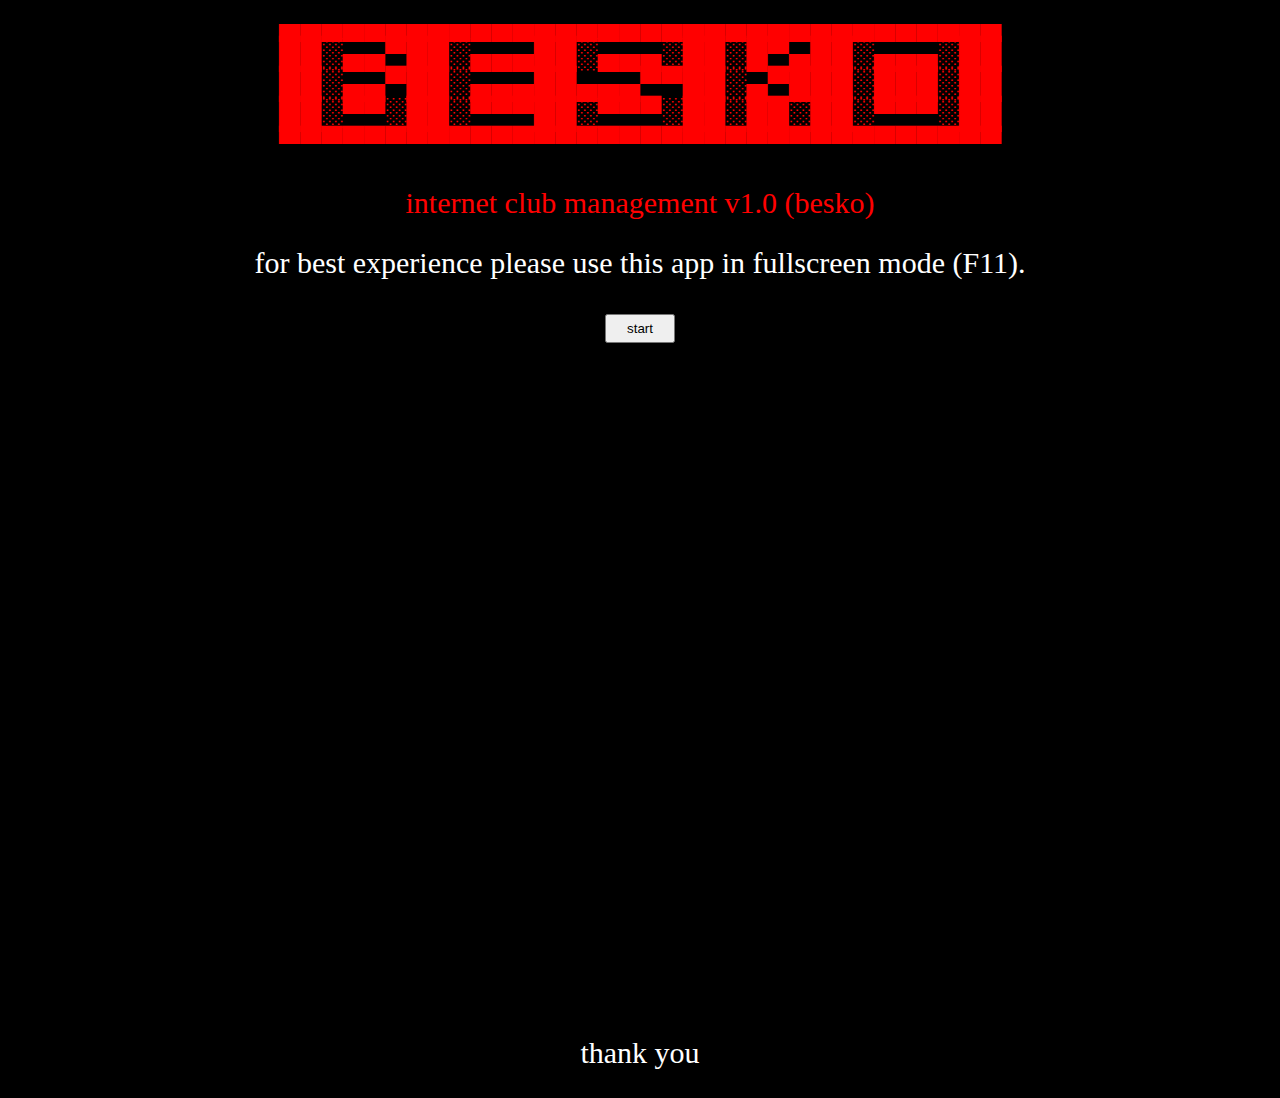
<file: index.html>
<!DOCTYPE html>
<html lang="en">
<head>
        <title>InternetClubManagement v1</title>
        <meta charset="utf-8" />
        <meta name="viewport" content="width=device-width">
<style>
body, p {
background-color: black;
font-family: "Lucida Console";
line-height: 30px;
font-size: 30px;
</style>
</head>
<body>

<center>
<div id="myDiv">
<span  style='font-family: "Lucida Console";line-height: 30px;font-size: 30px;display: inline-block;'>▄▄▄▄▄▄▄▄▄▄▄▄▄▄▄▄▄▄▄▄▄▄▄▄▄▄▄▄▄▄▄▄▄▄<br>██░▄▄▀██░▄▄▄██░▄▄▄░██░█▀▄██░▄▄▄░██<br>██░▄▄▀██░▄▄▄██▄▄▄▀▀██░▄▀███░███░██<br>██░▀▀░██░▀▀▀██░▀▀▀░██░██░██░▀▀▀░██<br>▀▀▀▀▀▀▀▀▀▀▀▀▀▀▀▀▀▀▀▀▀▀▀▀▀▀▀▀▀▀▀▀▀▀ <br></span><p>internet club management v1.0 (besko)</p>
<p style="color: white; font-size 7px">for best experience please use this app in fullscreen mode (F11).</p>
<a href="internetclubmanagement.html"><button style="padding-left: 20px; padding-right: 20px; padding-top: 5px; padding-bottom: 5px; ">start</button></a>
</div>
<div style="height: 665px">
</div>
<p style="color: white;">thank you</p>

</center>


<script>
 	element = document.getElementById("myDiv");
   function sleep(milliseconds) {  
      return new Promise(resolve => setTimeout(resolve, milliseconds));  
   }  
   fun();
   
   
   async function fun() {  
          		            
    		        
    		            element.style.color = "red";         
         await sleep(1000);  
           		   
    		            element.style.color = "white";
    		await sleep(1000);              
    		           
    		            element.style.color = "red";         
         await sleep(1000);  
           		    
    		            element.style.color = "white";
    		await sleep(1000);
    		fun();      		           
         
      }  

</script>
</body>
</html>
</file>
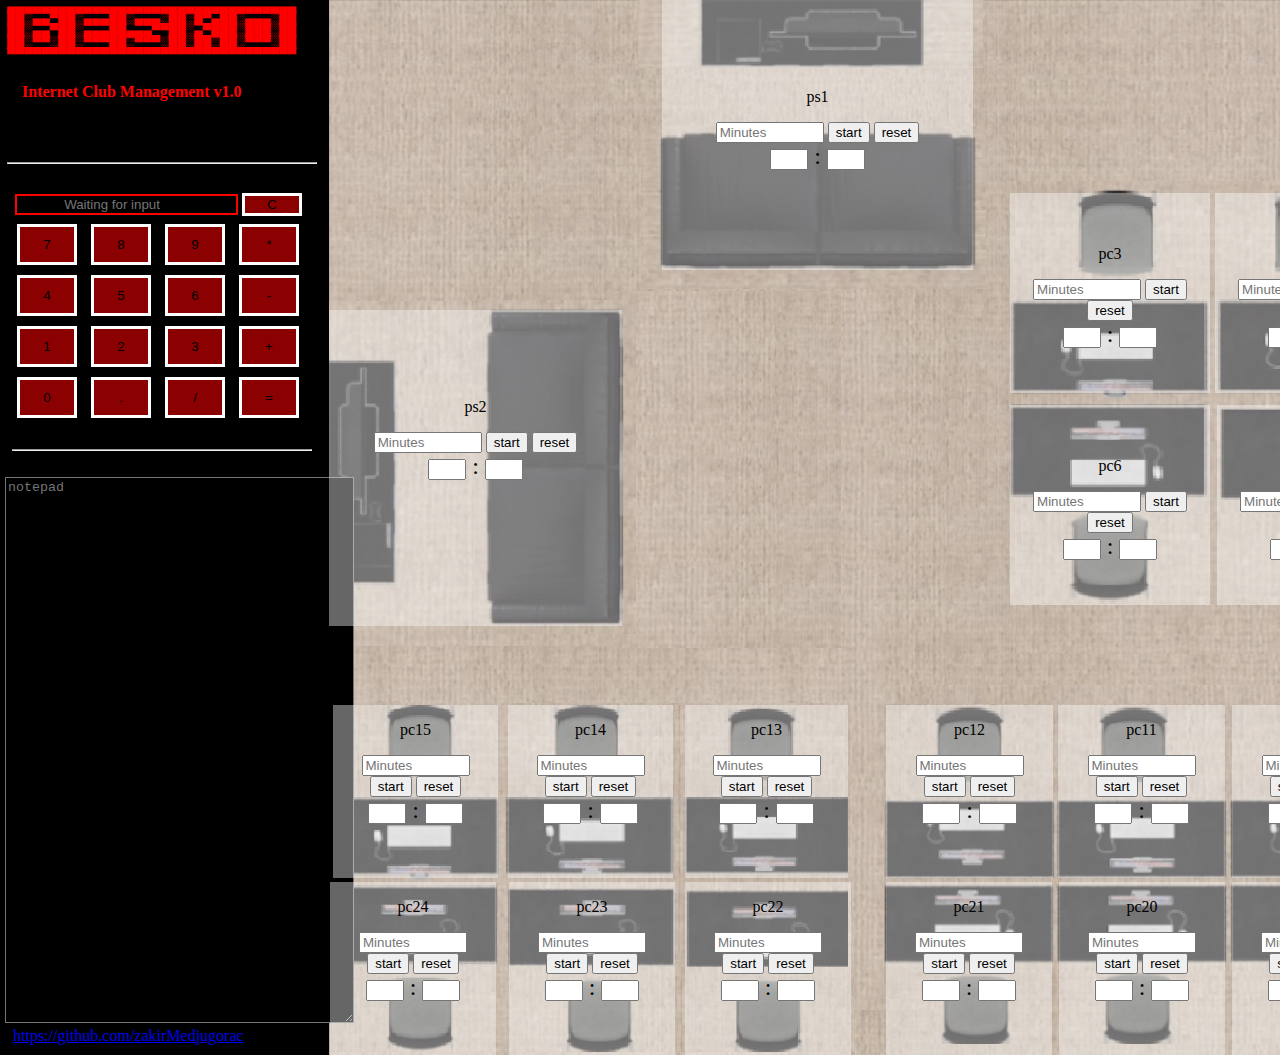
<file: internetclubmanagement.html>
<!DOCTYPE html>
<html lang="en">

<!--


	    element.style.backgroundColor = "rgba(255,0,0,0.3)";
	   
       			   
       			    
       			    const text1 = document.createTextNode("60 dinara");
       			    var sumanovca1 = document.getElementById("suma");
       			    sumanovca1.appendChild(text1);




<script type="text/javascript">
 function enter(elem){
     elem.style.backgroundColor = '#FF0000';
 }

 function leave(elem){
     elem.style.backgroundColor = '#FFFFFF';
 }
</script>
 <div onmouseover="enter(this)" onmouseout="leave(this)">
       Some Text
 </div> -->
<head>
        <title>InternetClubManagement</title>
        <meta charset="utf-8" />
        <meta name="viewport" content="width=device-width">
        <link rel="stylesheet" type="text/css" href="style.css">
</head>
<body>



<div id="myDiv1" style="margin-left: 7px; padding: 0px;">
<span style='font-family: "Lucida Console"; line-height: 12px; font-size: 12px; display: inline-block;'>▄▄▄▄▄▄▄▄▄▄▄▄▄▄▄▄▄▄▄▄▄▄▄▄▄▄▄▄▄▄▄▄▄▄<br>██░▄▄▀██░▄▄▄██░▄▄▄░██░█▀▄██░▄▄▄░██<br>██░▄▄▀██░▄▄▄██▄▄▄▀▀██░▄▀███░███░██<br>██░▀▀░██░▀▀▀██░▀▀▀░██░██░██░▀▀▀░██<br>▀▀▀▀▀▀▀▀▀▀▀▀▀▀▀▀▀▀▀▀▀▀▀▀▀▀▀▀▀▀▀▀▀▀</span>

<div class="icm">
<h4>Internet Club Management v1.0</h4>
</div>



<input id="sahat" style=" margin-left: 78px; background: rgba(255, 255, 255, 0.0); color: white; width: 150px; border: none; font-size: 25px;"></input>
<script>
   function sleep(milliseconds) {  
      return new Promise(resolve => setTimeout(resolve, milliseconds));
   }  
   kolikovreme();
   
   
   async function kolikovreme() {  
  	                   
         await sleep(1000);
var date = new Date();
var n = date.toDateString();
var time = date.toLocaleTimeString();
sumapss1 = document.getElementById("sahat");
sumapss1.value = time;
kolikovreme();
}
</script>
<div class="icm2">
<hr>
</div>
</div>

<div class="kalkulator">

    <div class="container">

    <br>

    <table>

        <tr>

            <td colspan="3"><input type='text' id='result' class ='screen' style="text-align: right;" placeholder="Waiting for input                    "></td>

            <td>

                <input type='button' value = 'C' onclick="clearScreen()" class="clear"/>

            </td>

        </tr>

    </table>
    
    </div>

   
   
   
    <div class="keys">

    <input type="button" value="7" class="button" onClick="display('7')">

    <input type="button" value="8" class="button " onClick="display('8')">

    <input type="button" value="9" class="button" onClick="display('9')">
    
    <input type="button" value="*" class="operator" onClick="display('*')">
    <br>




    <input type="button" value="4" class="button" onClick="display('4')">

    <input type="button" value="5" class="button" onClick="display('5')">

    <input type="button" value="6" class="button" onClick="display('6')">
    
    <input type="button" value="-" class="operator" onClick="display('-')">
    <br>
    
    
   
  

    <input type="button" value="1" class="button" onClick="display('1')">

    <input type="button" value="2" class="button" onClick="display('2')">

    <input type="button" value="3" class="button" onClick="display('3')">

    <input type="button" value="+" class="operator" onClick="display('+')">
    <br>




    <input type="button" value="0" class="button" onClick="display('0')">
    
    <input type="button" value="." class="button" onClick="display('.')">
    
    <input type="button" value="/" class="operator" onClick="display('/')">
    
    <input type="button" value= "=" class="button equal-sign" onClick="solve()">
<br>
<br>
<hr>
<br>
</div> 
	
	
</div>
<script>
function display(val){

    document.getElementById('result').value += val

    return val

}

function solve(){

    let x = document.getElementById('result').value

    let y = eval(x);

    document.getElementById('result').value = y

    return y

}


function clearScreen(){

    document.getElementById('result').value = ''

}


</script>

  <textarea name="" id="tekstic" cols="41" rows="36" placeholder="notepad" style="margin-left: 5px; background-color: #000000; color: white;"></textarea>
  <br>
  <a style="margin-left: 13px;" href="https://github.com/zakirMedjugorac" target="_blank">https://github.com/zakirMedjugorac</a>

<script>
logo();
function logo() {
 	element = document.getElementById("myDiv1");
   function sleep(milliseconds) {  
      return new Promise(resolve => setTimeout(resolve, milliseconds));  
   }  
   fun();
   
   
   async function fun() {  
          		            
    		        
    		            element.style.color = "red";         
         await sleep(1000);  
           		   
    		            element.style.color = "white";
    		await sleep(1000);              
    		           
    		            element.style.color = "red";         
         await sleep(1000);  
           		    
    		            element.style.color = "white";
    		await sleep(1000);
    		fun();      		           
         
      }  
}
</script>












<script>
	
		function countdownps1() {
			setTimeout('Decrementps1()', 60);
		}

		
		function Decrementps1() {
			if (document.getElementById) {
				minutesps = document.getElementById("minutesps1");
				secondsps = document.getElementById("secondsps1");

				
				if (secondsps < 59) {
					secondsps.value = secsps1;
				}

				
				else {
					minutesps.value = getminutesps1();
					secondsps.value = getsecondsps1();
				}
				
				if (minsps1 < 1) {
					minutesps.style.color = "red";
					secondsps.style.color = "red";
				}
				
				if (minsps1 < 0) {
					var back = document.getElementById("pss1");
					back.style.backgroundColor = "rgba(255,0,0,0.4)";
					minutesps.value = 0;
					secondsps.value = 0;
					sumapss1 = document.getElementById("sumaps1");
       			    		sumapss1.value = xps1.value + " dinara";
       			    		var audio = new Audio('alarm.wav');
					audio.play();
				}
				
				else {
					secsps1--;
					setTimeout('Decrementps1()', 1000);
				}
			}
		}

		function getminutesps1() {
			
			minsps1 = Math.floor(secsps1 / 60);
			return minsps1;
		}

		function getsecondsps1() {

			return secsps1 - Math.round(minsps1 * 60);
		}
		
		
		function hereps1(){
		var backps1 = document.getElementById("pss1");
		backps1.style.backgroundColor = "rgba(0,100,0,0.4)";	
		xps1 = document.getElementById("lolps1");
	
		minsps1 = xps1.value;

		secsps1 = minsps1 * 60;
	
		
		countdownps1(xps1,minsps1,secsps1);
		}
		function resetps1(){
		console.log("end");
		var back = document.getElementById("pss1");
		back.style.backgroundColor = "rgba(255,255,255,0.4)";
		x = 0;
		minsps1 = 0;
		secsps1 = 0;
		sumapss1 = document.getElementById("sumaps1");
       	   	sumapss1.value = "";
       	   	
		}

</script>

<div id="pss1" class="ps1">
    <br><br><br><br>
	<p>ps1</p>
       	
	
   	<input type="text" name="enter" class="enter" value="" id="lolps1" style="width: 100px;" placeholder="Minutes"/>
	<button onclick="hereps1();">start</button>

	<button onclick="resetps1();">reset</button>
	<br>
	
	
	<input id="minutesps1" type="text" style="width: 30px; color: black; font-weight: bold;"><font size="5"> : </font>
		<input id="secondsps1" type="text" style="width: 30px; color: black; font-weight: bold;">
		<br>
	<input id="sumaps1" style="background: rgba(255, 255, 255, 0.0); color: black; width: 80px; border: none; font-size: 15px;"></input>

</div>




<script>
	
		function countdownps2() {
			setTimeout('Decrementps2()', 60);
		}

		
		function Decrementps2() {
			if (document.getElementById) {
				minutesps = document.getElementById("minutesps2");
				secondsps = document.getElementById("secondsps2");

				
				if (secondsps < 59) {
					secondsps.value = secsps2;
				}

				
				else {
					minutesps.value = getminutesps2();
					secondsps.value = getsecondsps2();
				}
				
				if (minsps2 < 1) {
					minutesps.style.color = "red";
					secondsps.style.color = "red";
				}
				
				if (minsps2 < 0) {
					var back = document.getElementById("pss2");
					back.style.backgroundColor = "rgba(255,0,0,0.4)";
					minutesps.value = 0;
					secondsps.value = 0;
					sumapss2 = document.getElementById("sumaps2");
       			    		sumapss2.value = xps2.value + " dinara";
       			    		var audio = new Audio('alarm.wav');
					audio.play();
				}
				
				else {
					secsps2--;
					setTimeout('Decrementps2()', 1000);
				}
			}
		}

		function getminutesps2() {
			
			minsps2 = Math.floor(secsps2 / 60);
			return minsps2;
		}

		function getsecondsps2() {

			return secsps2 - Math.round(minsps2 * 60);
		}
		
		
		function hereps2(){
		var backps2 = document.getElementById("pss2");
		backps2.style.backgroundColor = "rgba(0,100,0,0.4)";	
		xps2 = document.getElementById("lolps2");
	
		minsps2 = xps2.value;

		secsps2 = minsps2 * 60;
	
		
		countdownps2(xps2,minsps2,secsps2);
		}
		function resetps2(){
		console.log("end");
		var back = document.getElementById("pss2");
		back.style.backgroundColor = "rgba(255,255,255,0.4)";
		x = 0;
		minsps2 = 0;
		secsps2 = 0;
		sumapss2 = document.getElementById("sumaps2");
       	   	sumapss2.value = "";
       	   	
		}

</script>

<div id="pss2" class="ps2">
    <br><br><br><br>
	<p>ps2</p>
       	
	
   	<input type="text" name="enter" class="enter" value="" id="lolps2" style="width: 100px;" placeholder="Minutes"/>
	<button onclick="hereps2();">start</button>

	<button onclick="resetps2();">reset</button>
	<br>
	
	
	<input id="minutesps2" type="text" style="width: 30px; color: black; font-weight: bold;"><font size="5"> : </font>
		<input id="secondsps2" type="text" style="width: 30px; color: black; font-weight: bold;">
		<br>
	<input id="sumaps2" style="background: rgba(255, 255, 255, 0.0); color: black; width: 80px; border: none; font-size: 15px;"></input>

</div>


<script>
	
		function countdownpc1() {
			setTimeout('Decrementpc1()', 60);
		}

		
		function Decrementpc1() {
			if (document.getElementById) {
				minutesps = document.getElementById("minutespc1");
				secondsps = document.getElementById("secondspc1");

				
				if (secondsps < 59) {
					secondsps.value = secspc1;
				}

				
				else {
					minutesps.value = getminutespc1();
					secondsps.value = getsecondspc1();
				}
				
				if (minspc1 < 1) {
					minutesps.style.color = "red";
					secondsps.style.color = "red";
				}
				
				if (minspc1 < 0) {
					var back = document.getElementById("pcc1");
					back.style.backgroundColor = "rgba(255,0,0,0.4)";
					minutesps.value = 0;
					secondsps.value = 0;
					sumapcc1 = document.getElementById("sumapc1");
       			    		sumapcc1.value = xpc1.value + " dinara";
       			    		var audio = new Audio('alarm.wav');
					audio.play();
				}
				
				else {
					secspc1--;
					setTimeout('Decrementpc1()', 1000);
				}
			}
		}

		function getminutespc1() {
			
			minspc1 = Math.floor(secspc1 / 60);
			return minspc1;
		}

		function getsecondspc1() {

			return secspc1 - Math.round(minspc1 * 60);
		}
		
		
		function herepc1(){
		var backpc1 = document.getElementById("pcc1");
		backpc1.style.backgroundColor = "rgba(0,100,0,0.4)";	
		xpc1 = document.getElementById("lolpc1");
	
		minspc1 = xpc1.value;

		secspc1 = minspc1 * 60;
	
		
		countdownpc1(xpc1,minspc1,secspc1);
		}
		function resetpc1(){
		console.log("end");
		var back = document.getElementById("pcc1");
		back.style.backgroundColor = "rgba(255,255,255,0.4)";
		x = 0;
		minspc1 = 0;
		secspc1 = 0;
		sumapcc1 = document.getElementById("sumapc1");
       	   	sumapcc1.value = "";
       	   	
		}

</script>

<div id="pcc1" class="pc1">
    <br><br>
	<p>pc1</p>
       	
	
   	<input type="text" name="enter" class="enter" value="" id="lolpc1" style="width: 100px;" placeholder="Minutes"/>
	<button onclick="herepc1();">start</button>

	<button onclick="resetpc1();">reset</button>
	<br>
	
	
	<input id="minutespc1" type="text" style="width: 30px; color: black; font-weight: bold;"><font size="5"> : </font>
		<input id="secondspc1" type="text" style="width: 30px; color: black; font-weight: bold;">
		<br>
	<input id="sumapc1" style="background: rgba(255, 255, 255, 0.0); color: black; width: 80px; border: none; font-size: 15px;"></input>

</div>








<script>
	
		function countdownpc2() {
			setTimeout('Decrementpc2()', 60);
		}

		
		function Decrementpc2() {
			if (document.getElementById) {
				minutesps = document.getElementById("minutespc2");
				secondsps = document.getElementById("secondspc2");

				
				if (secondsps < 59) {
					secondsps.value = secspc2;
				}

				
				else {
					minutesps.value = getminutespc2();
					secondsps.value = getsecondspc2();
				}
				
				if (minspc2 < 1) {
					minutesps.style.color = "red";
					secondsps.style.color = "red";
				}
				
				if (minspc2 < 0) {
					var back = document.getElementById("pcc2");
					back.style.backgroundColor = "rgba(255,0,0,0.4)";
					minutesps.value = 0;
					secondsps.value = 0;
					sumapcc2 = document.getElementById("sumapc2");
       			    		sumapcc2.value = xpc2.value + " dinara";
       			    		var audio = new Audio('alarm.wav');
					audio.play();
				}
				
				else {
					secspc2--;
					setTimeout('Decrementpc2()', 1000);
				}
			}
		}

		function getminutespc2() {
			
			minspc2 = Math.floor(secspc2 / 60);
			return minspc2;
		}

		function getsecondspc2() {

			return secspc2 - Math.round(minspc2 * 60);
		}
		
		
		function herepc2(){
		var backpc2 = document.getElementById("pcc2");
		backpc2.style.backgroundColor = "rgba(0,100,0,0.4)";	
		xpc2 = document.getElementById("lolpc2");
	
		minspc2 = xpc2.value;

		secspc2 = minspc2 * 60;
	
		
		countdownpc2(xpc2,minspc2,secspc2);
		}
		function resetpc2(){
		console.log("end");
		var back = document.getElementById("pcc2");
		back.style.backgroundColor = "rgba(255,255,255,0.4)";
		x = 0;
		minspc2 = 0;
		secspc2 = 0;
		sumapcc2 = document.getElementById("sumapc2");
       	   	sumapcc2.value = "";
       	   	
		}

</script>

<div id="pcc2" class="pc2">
    <br><br>
	<p>pc2</p>
       	
	
   	<input type="text" name="enter" class="enter" value="" id="lolpc2" style="width: 100px;" placeholder="Minutes"/>
	<button onclick="herepc2();">start</button>

	<button onclick="resetpc2();">reset</button>
	<br>
	
	
	<input id="minutespc2" type="text" style="width: 30px; color: black; font-weight: bold;"><font size="5"> : </font>
		<input id="secondspc2" type="text" style="width: 30px; color: black; font-weight: bold;">
		<br>
	<input id="sumapc2" style="background: rgba(255, 255, 255, 0.0); color: black; width: 80px; border: none; font-size: 15px;"></input>

</div>

<script>
	
		function countdownpc3() {
			setTimeout('Decrementpc3()', 60);
		}

		
		function Decrementpc3() {
			if (document.getElementById) {
				minutesps = document.getElementById("minutespc3");
				secondsps = document.getElementById("secondspc3");

				
				if (secondsps < 59) {
					secondsps.value = secspc3;
				}

				
				else {
					minutesps.value = getminutespc3();
					secondsps.value = getsecondspc3();
				}
				
				if (minspc3 < 1) {
					minutesps.style.color = "red";
					secondsps.style.color = "red";
				}
				
				if (minspc3 < 0) {
					var back = document.getElementById("pcc3");
					back.style.backgroundColor = "rgba(255,0,0,0.4)";
					minutesps.value = 0;
					secondsps.value = 0;
					sumapcc3 = document.getElementById("sumapc3");
       			    		sumapcc3.value = xpc3.value + " dinara";
       			    		var audio = new Audio('alarm.wav');
					audio.play();
				}
				
				else {
					secspc3--;
					setTimeout('Decrementpc3()', 1000);
				}
			}
		}

		function getminutespc3() {
			
			minspc3 = Math.floor(secspc3 / 60);
			return minspc3;
		}

		function getsecondspc3() {

			return secspc3 - Math.round(minspc3 * 60);
		}
		
		
		function herepc3(){
		var backpc3 = document.getElementById("pcc3");
		backpc3.style.backgroundColor = "rgba(0,100,0,0.4)";	
		xpc3 = document.getElementById("lolpc3");
	
		minspc3 = xpc3.value;

		secspc3 = minspc3 * 60;
	
		
		countdownpc3(xpc3,minspc3,secspc3);
		}
		function resetpc3(){
		console.log("end");
		var back = document.getElementById("pcc3");
		back.style.backgroundColor = "rgba(255,255,255,0.4)";
		x = 0;
		minspc3 = 0;
		secspc3 = 0;
		sumapcc3 = document.getElementById("sumapc3");
       	   	sumapcc3.value = "";
       	   	
		}

</script>

<div id="pcc3" class="pc3">
    <br><br>
	<p>pc3</p>
       	
	
   	<input type="text" name="enter" class="enter" value="" id="lolpc3" style="width: 100px;" placeholder="Minutes"/>
	<button onclick="herepc3();">start</button>

	<button onclick="resetpc3();">reset</button>
	<br>
	
	
	<input id="minutespc3" type="text" style="width: 30px; color: black; font-weight: bold;"><font size="5"> : </font>
		<input id="secondspc3" type="text" style="width: 30px; color: black; font-weight: bold;">
		<br>
	<input id="sumapc3" style="background: rgba(255, 255, 255, 0.0); color: black; width: 80px; border: none; font-size: 15px;"></input>

</div>

<script>
	
		function countdownpc4() {
			setTimeout('Decrementpc4()', 60);
		}

		
		function Decrementpc4() {
			if (document.getElementById) {
				minutesps = document.getElementById("minutespc4");
				secondsps = document.getElementById("secondspc4");

				
				if (secondsps < 59) {
					secondsps.value = secspc4;
				}

				
				else {
					minutesps.value = getminutespc4();
					secondsps.value = getsecondspc4();
				}
				
				if (minspc4 < 1) {
					minutesps.style.color = "red";
					secondsps.style.color = "red";
				}
				
				if (minspc4 < 0) {
					var back = document.getElementById("pcc4");
					back.style.backgroundColor = "rgba(255,0,0,0.4)";
					minutesps.value = 0;
					secondsps.value = 0;
					sumapcc4 = document.getElementById("sumapc4");
       			    		sumapcc4.value = xpc4.value + " dinara";
       			    		var audio = new Audio('alarm.wav');
					audio.play();
				}
				
				else {
					secspc4--;
					setTimeout('Decrementpc4()', 1000);
				}
			}
		}

		function getminutespc4() {
			
			minspc4 = Math.floor(secspc4 / 60);
			return minspc4;
		}

		function getsecondspc4() {

			return secspc4 - Math.round(minspc4 * 60);
		}
		
		
		function herepc4(){
		var backpc4 = document.getElementById("pcc4");
		backpc4.style.backgroundColor = "rgba(0,100,0,0.4)";	
		xpc4 = document.getElementById("lolpc4");
	
		minspc4 = xpc4.value;

		secspc4 = minspc4 * 60;
	
		
		countdownpc4(xpc4,minspc4,secspc4);
		}
		function resetpc4(){
		console.log("end");
		var back = document.getElementById("pcc4");
		back.style.backgroundColor = "rgba(255,255,255,0.4)";
		x = 0;
		minspc4 = 0;
		secspc4 = 0;
		sumapcc4 = document.getElementById("sumapc4");
       	   	sumapcc4.value = "";
       	   	
		}

</script>

<div id="pcc4" class="pc4">
    <br><br>
	<p>pc4</p>
       	
	
   	<input type="text" name="enter" class="enter" value="" id="lolpc4" style="width: 100px;" placeholder="Minutes"/>
	<button onclick="herepc4();">start</button>

	<button onclick="resetpc4();">reset</button>
	<br>
	
	
	<input id="minutespc4" type="text" style="width: 30px; color: black; font-weight: bold;"><font size="5"> : </font>
		<input id="secondspc4" type="text" style="width: 30px; color: black; font-weight: bold;">
		<br>
	<input id="sumapc4" style="background: rgba(255, 255, 255, 0.0); color: black; width: 80px; border: none; font-size: 15px;"></input>

</div>

<script>
	
		function countdownpc5() {
			setTimeout('Decrementpc5()', 60);
		}

		
		function Decrementpc5() {
			if (document.getElementById) {
				minutesps = document.getElementById("minutespc5");
				secondsps = document.getElementById("secondspc5");

				
				if (secondsps < 59) {
					secondsps.value = secspc5;
				}

				
				else {
					minutesps.value = getminutespc5();
					secondsps.value = getsecondspc5();
				}
				
				if (minspc5 < 1) {
					minutesps.style.color = "red";
					secondsps.style.color = "red";
				}
				
				if (minspc5 < 0) {
					var back = document.getElementById("pcc5");
					back.style.backgroundColor = "rgba(255,0,0,0.4)";
					minutesps.value = 0;
					secondsps.value = 0;
					sumapcc5 = document.getElementById("sumapc5");
       			    		sumapcc5.value = xpc5.value + " dinara";
       			    		var audio = new Audio('alarm.wav');
					audio.play();
				}
				
				else {
					secspc5--;
					setTimeout('Decrementpc5()', 1000);
				}
			}
		}

		function getminutespc5() {
			
			minspc5 = Math.floor(secspc5 / 60);
			return minspc5;
		}

		function getsecondspc5() {

			return secspc5 - Math.round(minspc5 * 60);
		}
		
		
		function herepc5(){
		var backpc5 = document.getElementById("pcc5");
		backpc5.style.backgroundColor = "rgba(0,100,0,0.4)";	
		xpc5 = document.getElementById("lolpc5");
	
		minspc5 = xpc5.value;

		secspc5 = minspc5 * 60;
	
		
		countdownpc5(xpc5,minspc5,secspc5);
		}
		function resetpc5(){
		console.log("end");
		var back = document.getElementById("pcc5");
		back.style.backgroundColor = "rgba(255,255,255,0.4)";
		x = 0;
		minspc5 = 0;
		secspc5 = 0;
		sumapcc5 = document.getElementById("sumapc5");
       	   	sumapcc5.value = "";
       	   	
		}

</script>

<div id="pcc5" class="pc5">
    <br><br>
	<p>pc5</p>
       	
	
   	<input type="text" name="enter" class="enter" value="" id="lolpc5" style="width: 100px;" placeholder="Minutes"/>
	<button onclick="herepc5();">start</button>

	<button onclick="resetpc5();">reset</button>
	<br>
	
	
	<input id="minutespc5" type="text" style="width: 30px; color: black; font-weight: bold;"><font size="5"> : </font>
		<input id="secondspc5" type="text" style="width: 30px; color: black; font-weight: bold;">
		<br>
	<input id="sumapc5" style="background: rgba(255, 255, 255, 0.0); color: black; width: 80px; border: none; font-size: 15px;"></input>

</div>



<script>
	
		function countdownpc6() {
			setTimeout('Decrementpc6()', 60);
		}

		
		function Decrementpc6() {
			if (document.getElementById) {
				minutesps = document.getElementById("minutespc6");
				secondsps = document.getElementById("secondspc6");

				
				if (secondsps < 59) {
					secondsps.value = secspc6;
				}

				
				else {
					minutesps.value = getminutespc6();
					secondsps.value = getsecondspc6();
				}
				
				if (minspc6 < 1) {
					minutesps.style.color = "red";
					secondsps.style.color = "red";
				}
				
				if (minspc6 < 0) {
					var back = document.getElementById("pcc6");
					back.style.backgroundColor = "rgba(255,0,0,0.4)";
					minutesps.value = 0;
					secondsps.value = 0;
					sumapcc6 = document.getElementById("sumapc6");
       			    		sumapcc6.value = xpc6.value + " dinara";
       			    		var audio = new Audio('alarm.wav');
					audio.play();
				}
				
				else {
					secspc6--;
					setTimeout('Decrementpc6()', 1000);
				}
			}
		}

		function getminutespc6() {
			
			minspc6 = Math.floor(secspc6 / 60);
			return minspc6;
		}

		function getsecondspc6() {

			return secspc6 - Math.round(minspc6 * 60);
		}
		
		
		function herepc6(){
		var backpc6 = document.getElementById("pcc6");
		backpc6.style.backgroundColor = "rgba(0,100,0,0.4)";	
		xpc6 = document.getElementById("lolpc6");
	
		minspc6 = xpc6.value;

		secspc6 = minspc6 * 60;
	
		
		countdownpc6(xpc6,minspc6,secspc6);
		}
		function resetpc6(){
		console.log("end");
		var back = document.getElementById("pcc6");
		back.style.backgroundColor = "rgba(255,255,255,0.4)";
		x = 0;
		minspc6 = 0;
		secspc6 = 0;
		sumapcc6 = document.getElementById("sumapc6");
       	   	sumapcc6.value = "";
       	   	
		}

</script>

<div id="pcc6" class="pc6">
    <br><br>
	<p>pc6</p>
       	
	
   	<input type="text" name="enter" class="enter" value="" id="lolpc6" style="width: 100px;" placeholder="Minutes"/>
	<button onclick="herepc6();">start</button>

	<button onclick="resetpc6();">reset</button>
	<br>
	
	
	<input id="minutespc6" type="text" style="width: 30px; color: black; font-weight: bold;"><font size="5"> : </font>
		<input id="secondspc6" type="text" style="width: 30px; color: black; font-weight: bold;">
		<br>
	<input id="sumapc6" style="background: rgba(255, 255, 255, 0.0); color: black; width: 80px; border: none; font-size: 15px;"></input>

</div>




<script>
	
		function countdownpc7() {
			setTimeout('Decrementpc7()', 60);
		}

		
		function Decrementpc7() {
			if (document.getElementById) {
				minutesps = document.getElementById("minutespc7");
				secondsps = document.getElementById("secondspc7");

				
				if (secondsps < 59) {
					secondsps.value = secspc7;
				}

				
				else {
					minutesps.value = getminutespc7();
					secondsps.value = getsecondspc7();
				}
				
				if (minspc7 < 1) {
					minutesps.style.color = "red";
					secondsps.style.color = "red";
				}
				
				if (minspc7 < 0) {
					var back = document.getElementById("pcc7");
					back.style.backgroundColor = "rgba(255,0,0,0.4)";
					minutesps.value = 0;
					secondsps.value = 0;
					sumapcc7 = document.getElementById("sumapc7");
       			    		sumapcc7.value = xpc7.value + " dinara";
       			    		var audio = new Audio('alarm.wav');
					audio.play();
				}
				
				else {
					secspc7--;
					setTimeout('Decrementpc7()', 1000);
				}
			}
		}

		function getminutespc7() {
			
			minspc7 = Math.floor(secspc7 / 60);
			return minspc7;
		}

		function getsecondspc7() {

			return secspc7 - Math.round(minspc7 * 60);
		}
		
		
		function herepc7(){
		var backpc7 = document.getElementById("pcc7");
		backpc7.style.backgroundColor = "rgba(0,100,0,0.4)";	
		xpc7 = document.getElementById("lolpc7");
	
		minspc7 = xpc7.value;

		secspc7 = minspc7 * 60;
	
		
		countdownpc7(xpc7,minspc7,secspc7);
		}
		function resetpc7(){
		console.log("end");
		var back = document.getElementById("pcc7");
		back.style.backgroundColor = "rgba(255,255,255,0.4)";
		x = 0;
		minspc7 = 0;
		secspc7 = 0;
		sumapcc7 = document.getElementById("sumapc7");
       	   	sumapcc7.value = "";
       	   	
		}

</script>

<div id="pcc7" class="pc7">
  
	<p>pc7</p>
       	
	
   	<input type="text" name="enter" class="enter" value="" id="lolpc7" style="width: 100px;" placeholder="Minutes"/>
   	<br>
	<button onclick="herepc7();">start</button>

	<button onclick="resetpc7();">reset</button>
	<br>
	
	
	<input id="minutespc7" type="text" style="width: 30px; color: black; font-weight: bold;"><font size="5"> : </font>
		<input id="secondspc7" type="text" style="width: 30px; color: black; font-weight: bold;">
		<br>
	<input id="sumapc7" style="background: rgba(255, 255, 255, 0.0); color: black; width: 80px; border: none; font-size: 15px;"></input>

</div>



<script>
	
		function countdownpc8() {
			setTimeout('Decrementpc8()', 60);
		}

		
		function Decrementpc8() {
			if (document.getElementById) {
				minutesps = document.getElementById("minutespc8");
				secondsps = document.getElementById("secondspc8");

				
				if (secondsps < 59) {
					secondsps.value = secspc8;
				}

				
				else {
					minutesps.value = getminutespc8();
					secondsps.value = getsecondspc8();
				}
				
				if (minspc8 < 1) {
					minutesps.style.color = "red";
					secondsps.style.color = "red";
				}
				
				if (minspc8 < 0) {
					var back = document.getElementById("pcc8");
					back.style.backgroundColor = "rgba(255,0,0,0.4)";
					minutesps.value = 0;
					secondsps.value = 0;
					sumapcc8 = document.getElementById("sumapc8");
       			    		sumapcc8.value = xpc8.value + " dinara";
       			    		var audio = new Audio('alarm.wav');
					audio.play();
				}
				
				else {
					secspc8--;
					setTimeout('Decrementpc8()', 1000);
				}
			}
		}

		function getminutespc8() {
			
			minspc8 = Math.floor(secspc8 / 60);
			return minspc8;
		}

		function getsecondspc8() {

			return secspc8 - Math.round(minspc8 * 60);
		}
		
		
		function herepc8(){
		var backpc8 = document.getElementById("pcc8");
		backpc8.style.backgroundColor = "rgba(0,100,0,0.4)";	
		xpc8 = document.getElementById("lolpc8");
	
		minspc8 = xpc8.value;

		secspc8 = minspc8 * 60;
	
		
		countdownpc8(xpc8,minspc8,secspc8);
		}
		function resetpc8(){
		console.log("end");
		var back = document.getElementById("pcc8");
		back.style.backgroundColor = "rgba(255,255,255,0.4)";
		x = 0;
		minspc8 = 0;
		secspc8 = 0;
		sumapcc8 = document.getElementById("sumapc8");
       	   	sumapcc8.value = "";
       	   	
		}

</script>

<div id="pcc8" class="pc8">
  
	<p>pc8</p>
       	
	
   	<input type="text" name="enter" class="enter" value="" id="lolpc8" style="width: 100px;" placeholder="Minutes"/>
   	<br>
	<button onclick="herepc8();">start</button>

	<button onclick="resetpc8();">reset</button>
	<br>
	
	
	<input id="minutespc8" type="text" style="width: 30px; color: black; font-weight: bold;"><font size="5"> : </font>
		<input id="secondspc8" type="text" style="width: 30px; color: black; font-weight: bold;">
		<br>
	<input id="sumapc8" style="background: rgba(255, 255, 255, 0.0); color: black; width: 80px; border: none; font-size: 15px;"></input>

</div>

<script>
	
		function countdownpc9() {
			setTimeout('Decrementpc9()', 60);
		}

		
		function Decrementpc9() {
			if (document.getElementById) {
				minutesps = document.getElementById("minutespc9");
				secondsps = document.getElementById("secondspc9");

				
				if (secondsps < 59) {
					secondsps.value = secspc9;
				}

				
				else {
					minutesps.value = getminutespc9();
					secondsps.value = getsecondspc9();
				}
				
				if (minspc9 < 1) {
					minutesps.style.color = "red";
					secondsps.style.color = "red";
				}
				
				if (minspc9 < 0) {
					var back = document.getElementById("pcc9");
					back.style.backgroundColor = "rgba(255,0,0,0.4)";
					minutesps.value = 0;
					secondsps.value = 0;
					sumapcc9 = document.getElementById("sumapc9");
       			    		sumapcc9.value = xpc9.value + " dinara";
       			    		var audio = new Audio('alarm.wav');
					audio.play();
				}
				
				else {
					secspc9--;
					setTimeout('Decrementpc9()', 1000);
				}
			}
		}

		function getminutespc9() {
			
			minspc9 = Math.floor(secspc9 / 60);
			return minspc9;
		}

		function getsecondspc9() {

			return secspc9 - Math.round(minspc9 * 60);
		}
		
		
		function herepc9(){
		var backpc9 = document.getElementById("pcc9");
		backpc9.style.backgroundColor = "rgba(0,100,0,0.4)";	
		xpc9 = document.getElementById("lolpc9");
	
		minspc9 = xpc9.value;

		secspc9 = minspc9 * 60;
	
		
		countdownpc9(xpc9,minspc9,secspc9);
		}
		function resetpc9(){
		console.log("end");
		var back = document.getElementById("pcc9");
		back.style.backgroundColor = "rgba(255,255,255,0.4)";
		x = 0;
		minspc9 = 0;
		secspc9 = 0;
		sumapcc9 = document.getElementById("sumapc9");
       	   	sumapcc9.value = "";
       	   	
		}

</script>

<div id="pcc9" class="pc9">
  
	<p>pc9</p>
       	
	
   	<input type="text" name="enter" class="enter" value="" id="lolpc9" style="width: 100px;" placeholder="Minutes"/>
   	<br>
	<button onclick="herepc9();">start</button>

	<button onclick="resetpc9();">reset</button>
	<br>
	
	
	<input id="minutespc9" type="text" style="width: 30px; color: black; font-weight: bold;"><font size="5"> : </font>
		<input id="secondspc9" type="text" style="width: 30px; color: black; font-weight: bold;">
		<br>
	<input id="sumapc9" style="background: rgba(255, 255, 255, 0.0); color: black; width: 80px; border: none; font-size: 15px;"></input>

</div>


<script>
	
		function countdownpc10() {
			setTimeout('Decrementpc10()', 60);
		}

		
		function Decrementpc10() {
			if (document.getElementById) {
				minutesps = document.getElementById("minutespc10");
				secondsps = document.getElementById("secondspc10");

				
				if (secondsps < 59) {
					secondsps.value = secspc10;
				}

				
				else {
					minutesps.value = getminutespc10();
					secondsps.value = getsecondspc10();
				}
				
				if (minspc10 < 1) {
					minutesps.style.color = "red";
					secondsps.style.color = "red";
				}
				
				if (minspc10 < 0) {
					var back = document.getElementById("pcc10");
					back.style.backgroundColor = "rgba(255,0,0,0.4)";
					minutesps.value = 0;
					secondsps.value = 0;
					sumapcc10 = document.getElementById("sumapc10");
       			    		sumapcc10.value = xpc10.value + " dinara";
       			    		var audio = new Audio('alarm.wav');
					audio.play();
				}
				
				else {
					secspc10--;
					setTimeout('Decrementpc10()', 1000);
				}
			}
		}

		function getminutespc10() {
			
			minspc10 = Math.floor(secspc10 / 60);
			return minspc10;
		}

		function getsecondspc10() {

			return secspc10 - Math.round(minspc10 * 60);
		}
		
		
		function herepc10(){
		var backpc10 = document.getElementById("pcc10");
		backpc10.style.backgroundColor = "rgba(0,100,0,0.4)";	
		xpc10 = document.getElementById("lolpc10");
	
		minspc10 = xpc10.value;

		secspc10 = minspc10 * 60;
	
		
		countdownpc10(xpc10,minspc10,secspc10);
		}
		function resetpc10(){
		console.log("end");
		var back = document.getElementById("pcc10");
		back.style.backgroundColor = "rgba(255,255,255,0.4)";
		x = 0;
		minspc10 = 0;
		secspc10 = 0;
		sumapcc10 = document.getElementById("sumapc10");
       	   	sumapcc10.value = "";
       	   	
		}

</script>

<div id="pcc10" class="pc10">
  
	<p>pc10</p>
       	
	
   	<input type="text" name="enter" class="enter" value="" id="lolpc10" style="width: 100px;" placeholder="Minutes"/>
   	<br>
	<button onclick="herepc10();">start</button>

	<button onclick="resetpc10();">reset</button>
	<br>
	
	
	<input id="minutespc10" type="text" style="width: 30px; color: black; font-weight: bold;"><font size="5"> : </font>
		<input id="secondspc10" type="text" style="width: 30px; color: black; font-weight: bold;">
		<br>
	<input id="sumapc10" style="background: rgba(255, 255, 255, 0.0); color: black; width: 80px; border: none; font-size: 15px;"></input>

</div>



<script>
	
		function countdownpc11() {
			setTimeout('Decrementpc11()', 60);
		}

		
		function Decrementpc11() {
			if (document.getElementById) {
				minutesps = document.getElementById("minutespc11");
				secondsps = document.getElementById("secondspc11");

				
				if (secondsps < 59) {
					secondsps.value = secspc11;
				}

				
				else {
					minutesps.value = getminutespc11();
					secondsps.value = getsecondspc11();
				}
				
				if (minspc11 < 1) {
					minutesps.style.color = "red";
					secondsps.style.color = "red";
				}
				
				if (minspc11 < 0) {
					var back = document.getElementById("pcc11");
					back.style.backgroundColor = "rgba(255,0,0,0.4)";
					minutesps.value = 0;
					secondsps.value = 0;
					sumapcc11 = document.getElementById("sumapc11");
       			    		sumapcc11.value = xpc11.value + " dinara";
       			    		var audio = new Audio('alarm.wav');
					audio.play();
				}
				
				else {
					secspc11--;
					setTimeout('Decrementpc11()', 1000);
				}
			}
		}

		function getminutespc11() {
			
			minspc11 = Math.floor(secspc11 / 60);
			return minspc11;
		}

		function getsecondspc11() {

			return secspc11 - Math.round(minspc11 * 60);
		}
		
		
		function herepc11(){
		var backpc11 = document.getElementById("pcc11");
		backpc11.style.backgroundColor = "rgba(0,100,0,0.4)";	
		xpc11 = document.getElementById("lolpc11");
	
		minspc11 = xpc11.value;

		secspc11 = minspc11 * 60;
	
		
		countdownpc11(xpc11,minspc11,secspc11);
		}
		function resetpc11(){
		console.log("end");
		var back = document.getElementById("pcc11");
		back.style.backgroundColor = "rgba(255,255,255,0.4)";
		x = 0;
		minspc11 = 0;
		secspc11 = 0;
		sumapcc11 = document.getElementById("sumapc11");
       	   	sumapcc11.value = "";
       	   	
		}

</script>

<div id="pcc11" class="pc11">
  
	<p>pc11</p>
       	
	
   	<input type="text" name="enter" class="enter" value="" id="lolpc11" style="width: 100px;" placeholder="Minutes"/>
   	<br>
	<button onclick="herepc11();">start</button>

	<button onclick="resetpc11();">reset</button>
	<br>
	
	
	<input id="minutespc11" type="text" style="width: 30px; color: black; font-weight: bold;"><font size="5"> : </font>
		<input id="secondspc11" type="text" style="width: 30px; color: black; font-weight: bold;">
		<br>
	<input id="sumapc11" style="background: rgba(255, 255, 255, 0.0); color: black; width: 80px; border: none; font-size: 15px;"></input>

</div>


<script>
	
		function countdownpc12() {
			setTimeout('Decrementpc12()', 60);
		}

		
		function Decrementpc12() {
			if (document.getElementById) {
				minutesps = document.getElementById("minutespc12");
				secondsps = document.getElementById("secondspc12");

				
				if (secondsps < 59) {
					secondsps.value = secspc12;
				}

				
				else {
					minutesps.value = getminutespc12();
					secondsps.value = getsecondspc12();
				}
				
				if (minspc12 < 1) {
					minutesps.style.color = "red";
					secondsps.style.color = "red";
				}
				
				if (minspc12 < 0) {
					var back = document.getElementById("pcc12");
					back.style.backgroundColor = "rgba(255,0,0,0.4)";
					minutesps.value = 0;
					secondsps.value = 0;
					sumapcc12 = document.getElementById("sumapc12");
       			    		sumapcc12.value = xpc12.value + " dinara";
       			    		var audio = new Audio('alarm.wav');
					audio.play();
				}
				
				else {
					secspc12--;
					setTimeout('Decrementpc12()', 1000);
				}
			}
		}

		function getminutespc12() {
			
			minspc12 = Math.floor(secspc12 / 60);
			return minspc12;
		}

		function getsecondspc12() {

			return secspc12 - Math.round(minspc12 * 60);
		}
		
		
		function herepc12(){
		var backpc12 = document.getElementById("pcc12");
		backpc12.style.backgroundColor = "rgba(0,100,0,0.4)";	
		xpc12 = document.getElementById("lolpc12");
	
		minspc12 = xpc12.value;

		secspc12 = minspc12 * 60;
	
		
		countdownpc12(xpc12,minspc12,secspc12);
		}
		function resetpc12(){
		console.log("end");
		var back = document.getElementById("pcc12");
		back.style.backgroundColor = "rgba(255,255,255,0.4)";
		x = 0;
		minspc12 = 0;
		secspc12 = 0;
		sumapcc12 = document.getElementById("sumapc12");
       	   	sumapcc12.value = "";
       	   	
		}

</script>

<div id="pcc12" class="pc12">
  
	<p>pc12</p>
       	
	
   	<input type="text" name="enter" class="enter" value="" id="lolpc12" style="width: 100px;" placeholder="Minutes"/>
   	<br>
	<button onclick="herepc12();">start</button>

	<button onclick="resetpc12();">reset</button>
	<br>
	
	
	<input id="minutespc12" type="text" style="width: 30px; color: black; font-weight: bold;"><font size="5"> : </font>
		<input id="secondspc12" type="text" style="width: 30px; color: black; font-weight: bold;">
		<br>
	<input id="sumapc12" style="background: rgba(255, 255, 255, 0.0); color: black; width: 80px; border: none; font-size: 15px;"></input>

</div>




<script>
	
		function countdownpc13() {
			setTimeout('Decrementpc13()', 60);
		}

		
		function Decrementpc13() {
			if (document.getElementById) {
				minutesps = document.getElementById("minutespc13");
				secondsps = document.getElementById("secondspc13");

				
				if (secondsps < 59) {
					secondsps.value = secspc13;
				}

				
				else {
					minutesps.value = getminutespc13();
					secondsps.value = getsecondspc13();
				}
				
				if (minspc13 < 1) {
					minutesps.style.color = "red";
					secondsps.style.color = "red";
				}
				
				if (minspc13 < 0) {
					var back = document.getElementById("pcc13");
					back.style.backgroundColor = "rgba(255,0,0,0.4)";
					minutesps.value = 0;
					secondsps.value = 0;
					sumapcc13 = document.getElementById("sumapc13");
       			    		sumapcc13.value = xpc13.value + " dinara";
       			    		var audio = new Audio('alarm.wav');
					audio.play();
				}
				
				else {
					secspc13--;
					setTimeout('Decrementpc13()', 1000);
				}
			}
		}

		function getminutespc13() {
			
			minspc13 = Math.floor(secspc13 / 60);
			return minspc13;
		}

		function getsecondspc13() {

			return secspc13 - Math.round(minspc13 * 60);
		}
		
		
		function herepc13(){
		var backpc13 = document.getElementById("pcc13");
		backpc13.style.backgroundColor = "rgba(0,100,0,0.4)";	
		xpc13 = document.getElementById("lolpc13");
	
		minspc13 = xpc13.value;

		secspc13 = minspc13 * 60;
	
		
		countdownpc13(xpc13,minspc13,secspc13);
		}
		function resetpc13(){
		console.log("end");
		var back = document.getElementById("pcc13");
		back.style.backgroundColor = "rgba(255,255,255,0.4)";
		x = 0;
		minspc13 = 0;
		secspc13 = 0;
		sumapcc13 = document.getElementById("sumapc13");
       	   	sumapcc13.value = "";
       	   	
		}

</script>

<div id="pcc13" class="pc13">
  
	<p>pc13</p>
       	
	
   	<input type="text" name="enter" class="enter" value="" id="lolpc13" style="width: 100px;" placeholder="Minutes"/>
   	<br>
	<button onclick="herepc13();">start</button>

	<button onclick="resetpc13();">reset</button>
	<br>
	
	
	<input id="minutespc13" type="text" style="width: 30px; color: black; font-weight: bold;"><font size="5"> : </font>
		<input id="secondspc13" type="text" style="width: 30px; color: black; font-weight: bold;">
		<br>
	<input id="sumapc13" style="background: rgba(255, 255, 255, 0.0); color: black; width: 80px; border: none; font-size: 15px;"></input>

</div>













<script>
	
		function countdownpc14() {
			setTimeout('Decrementpc14()', 60);
		}

		
		function Decrementpc14() {
			if (document.getElementById) {
				minutesps = document.getElementById("minutespc14");
				secondsps = document.getElementById("secondspc14");

				
				if (secondsps < 59) {
					secondsps.value = secspc14;
				}

				
				else {
					minutesps.value = getminutespc14();
					secondsps.value = getsecondspc14();
				}
				
				if (minspc14 < 1) {
					minutesps.style.color = "red";
					secondsps.style.color = "red";
				}
				
				if (minspc14 < 0) {
					var back = document.getElementById("pcc14");
					back.style.backgroundColor = "rgba(255,0,0,0.4)";
					minutesps.value = 0;
					secondsps.value = 0;
					sumapcc14 = document.getElementById("sumapc14");
       			    		sumapcc14.value = xpc14.value + " dinara";
       			    		var audio = new Audio('alarm.wav');
					audio.play();
				}
				
				else {
					secspc14--;
					setTimeout('Decrementpc14()', 1000);
				}
			}
		}

		function getminutespc14() {
			
			minspc14 = Math.floor(secspc14 / 60);
			return minspc14;
		}

		function getsecondspc14() {

			return secspc14 - Math.round(minspc14 * 60);
		}
		
		
		function herepc14(){
		var backpc14 = document.getElementById("pcc14");
		backpc14.style.backgroundColor = "rgba(0,100,0,0.4)";	
		xpc14 = document.getElementById("lolpc14");
	
		minspc14 = xpc14.value;

		secspc14 = minspc14 * 60;
	
		
		countdownpc14(xpc14,minspc14,secspc14);
		}
		function resetpc14(){
		console.log("end");
		var back = document.getElementById("pcc14");
		back.style.backgroundColor = "rgba(255,255,255,0.4)";
		x = 0;
		minspc14 = 0;
		secspc14 = 0;
		sumapcc14 = document.getElementById("sumapc14");
       	   	sumapcc14.value = "";
       	   	
		}

</script>

<div id="pcc14" class="pc14">
  
	<p>pc14</p>
       	
	
   	<input type="text" name="enter" class="enter" value="" id="lolpc14" style="width: 100px;" placeholder="Minutes"/>
   	<br>
	<button onclick="herepc14();">start</button>

	<button onclick="resetpc14();">reset</button>
	<br>
	
	
	<input id="minutespc14" type="text" style="width: 30px; color: black; font-weight: bold;"><font size="5"> : </font>
		<input id="secondspc14" type="text" style="width: 30px; color: black; font-weight: bold;">
		<br>
	<input id="sumapc14" style="background: rgba(255, 255, 255, 0.0); color: black; width: 80px; border: none; font-size: 15px;"></input>

</div>




<script>
	
		function countdownpc15() {
			setTimeout('Decrementpc15()', 60);
		}

		
		function Decrementpc15() {
			if (document.getElementById) {
				minutesps = document.getElementById("minutespc15");
				secondsps = document.getElementById("secondspc15");

				
				if (secondsps < 59) {
					secondsps.value = secspc15;
				}

				
				else {
					minutesps.value = getminutespc15();
					secondsps.value = getsecondspc15();
				}
				
				if (minspc15 < 1) {
					minutesps.style.color = "red";
					secondsps.style.color = "red";
				}
				
				if (minspc15 < 0) {
					var back = document.getElementById("pcc15");
					back.style.backgroundColor = "rgba(255,0,0,0.4)";
					minutesps.value = 0;
					secondsps.value = 0;
					sumapcc15 = document.getElementById("sumapc15");
       			    		sumapcc15.value = xpc15.value + " dinara";
       			    		var audio = new Audio('alarm.wav');
					audio.play();
				}
				
				else {
					secspc15--;
					setTimeout('Decrementpc15()', 1000);
				}
			}
		}

		function getminutespc15() {
			
			minspc15 = Math.floor(secspc15 / 60);
			return minspc15;
		}

		function getsecondspc15() {

			return secspc15 - Math.round(minspc15 * 60);
		}
		
		
		function herepc15(){
		var backpc15 = document.getElementById("pcc15");
		backpc15.style.backgroundColor = "rgba(0,100,0,0.4)";	
		xpc15 = document.getElementById("lolpc15");
	
		minspc15 = xpc15.value;

		secspc15 = minspc15 * 60;
	
		
		countdownpc15(xpc15,minspc15,secspc15);
		}
		function resetpc15(){
		console.log("end");
		var back = document.getElementById("pcc15");
		back.style.backgroundColor = "rgba(255,255,255,0.4)";
		x = 0;
		minspc15 = 0;
		secspc15 = 0;
		sumapcc15 = document.getElementById("sumapc15");
       	   	sumapcc15.value = "";
       	   	
		}

</script>

<div id="pcc15" class="pc15">
  
	<p>pc15</p>
       	
	
   	<input type="text" name="enter" class="enter" value="" id="lolpc15" style="width: 100px;" placeholder="Minutes"/>
   	<br>
	<button onclick="herepc15();">start</button>

	<button onclick="resetpc15();">reset</button>
	<br>
	
	
	<input id="minutespc15" type="text" style="width: 30px; color: black; font-weight: bold;"><font size="5"> : </font>
		<input id="secondspc15" type="text" style="width: 30px; color: black; font-weight: bold;">
		<br>
	<input id="sumapc15" style="background: rgba(255, 255, 255, 0.0); color: black; width: 80px; border: none; font-size: 15px;"></input>

</div>

<script>
	
		function countdownpc16() {
			setTimeout('Decrementpc16()', 60);
		}

		
		function Decrementpc16() {
			if (document.getElementById) {
				minutesps = document.getElementById("minutespc16");
				secondsps = document.getElementById("secondspc16");

				
				if (secondsps < 59) {
					secondsps.value = secspc16;
				}

				
				else {
					minutesps.value = getminutespc16();
					secondsps.value = getsecondspc16();
				}
				
				if (minspc16 < 1) {
					minutesps.style.color = "red";
					secondsps.style.color = "red";
				}
				
				if (minspc16 < 0) {
					var back = document.getElementById("pcc16");
					back.style.backgroundColor = "rgba(255,0,0,0.4)";
					minutesps.value = 0;
					secondsps.value = 0;
					sumapcc16 = document.getElementById("sumapc16");
       			    		sumapcc16.value = xpc16.value + " dinara";
       			    		var audio = new Audio('alarm.wav');
					audio.play();
				}
				
				else {
					secspc16--;
					setTimeout('Decrementpc16()', 1000);
				}
			}
		}

		function getminutespc16() {
			
			minspc16 = Math.floor(secspc16 / 60);
			return minspc16;
		}

		function getsecondspc16() {

			return secspc16 - Math.round(minspc16 * 60);
		}
		
		
		function herepc16(){
		var backpc16 = document.getElementById("pcc16");
		backpc16.style.backgroundColor = "rgba(0,100,0,0.4)";	
		xpc16 = document.getElementById("lolpc16");
	
		minspc16 = xpc16.value;

		secspc16 = minspc16 * 60;
	
		
		countdownpc16(xpc16,minspc16,secspc16);
		}
		function resetpc16(){
		console.log("end");
		var back = document.getElementById("pcc16");
		back.style.backgroundColor = "rgba(255,255,255,0.4)";
		x = 0;
		minspc16 = 0;
		secspc16 = 0;
		sumapcc16 = document.getElementById("sumapc16");
       	   	sumapcc16.value = "";
       	   	
		}

</script>

<div id="pcc16" class="pc16">
  
	<p>pc16</p>
       	
	
   	<input type="text" name="enter" class="enter" value="" id="lolpc16" style="width: 100px;" placeholder="Minutes"/>
   	<br>
	<button onclick="herepc16();">start</button>

	<button onclick="resetpc16();">reset</button>
	<br>
	
	
	<input id="minutespc16" type="text" style="width: 30px; color: black; font-weight: bold;"><font size="5"> : </font>
		<input id="secondspc16" type="text" style="width: 30px; color: black; font-weight: bold;">
		<br>
	<input id="sumapc16" style="background: rgba(255, 255, 255, 0.0); color: black; width: 80px; border: none; font-size: 15px;"></input>

</div>


<script>
	
		function countdownpc17() {
			setTimeout('Decrementpc17()', 60);
		}

		
		function Decrementpc17() {
			if (document.getElementById) {
				minutesps = document.getElementById("minutespc17");
				secondsps = document.getElementById("secondspc17");

				
				if (secondsps < 59) {
					secondsps.value = secspc17;
				}

				
				else {
					minutesps.value = getminutespc17();
					secondsps.value = getsecondspc17();
				}
				
				if (minspc17 < 1) {
					minutesps.style.color = "red";
					secondsps.style.color = "red";
				}
				
				if (minspc17 < 0) {
					var back = document.getElementById("pcc17");
					back.style.backgroundColor = "rgba(255,0,0,0.4)";
					minutesps.value = 0;
					secondsps.value = 0;
					sumapcc17 = document.getElementById("sumapc17");
       			    		sumapcc17.value = xpc17.value + " dinara";
       			    		var audio = new Audio('alarm.wav');
					audio.play();
				}
				
				else {
					secspc17--;
					setTimeout('Decrementpc17()', 1000);
				}
			}
		}

		function getminutespc17() {
			
			minspc17 = Math.floor(secspc17 / 60);
			return minspc17;
		}

		function getsecondspc17() {

			return secspc17 - Math.round(minspc17 * 60);
		}
		
		
		function herepc17(){
		var backpc17 = document.getElementById("pcc17");
		backpc17.style.backgroundColor = "rgba(0,100,0,0.4)";	
		xpc17 = document.getElementById("lolpc17");
	
		minspc17 = xpc17.value;

		secspc17 = minspc17 * 60;
	
		
		countdownpc17(xpc17,minspc17,secspc17);
		}
		function resetpc17(){
		console.log("end");
		var back = document.getElementById("pcc17");
		back.style.backgroundColor = "rgba(255,255,255,0.4)";
		x = 0;
		minspc17 = 0;
		secspc17 = 0;
		sumapcc17 = document.getElementById("sumapc17");
       	   	sumapcc17.value = "";
       	   	
		}

</script>

<div id="pcc17" class="pc17">
  
	<p>pc17</p>
       	
	
   	<input type="text" name="enter" class="enter" value="" id="lolpc17" style="width: 100px;" placeholder="Minutes"/>
   	<br>
	<button onclick="herepc17();">start</button>

	<button onclick="resetpc17();">reset</button>
	<br>
	
	
	<input id="minutespc17" type="text" style="width: 30px; color: black; font-weight: bold;"><font size="5"> : </font>
		<input id="secondspc17" type="text" style="width: 30px; color: black; font-weight: bold;">
		<br>
	<input id="sumapc17" style="background: rgba(255, 255, 255, 0.0); color: black; width: 80px; border: none; font-size: 15px;"></input>

</div>


<script>
	
		function countdownpc18() {
			setTimeout('Decrementpc18()', 60);
		}

		
		function Decrementpc18() {
			if (document.getElementById) {
				minutesps = document.getElementById("minutespc18");
				secondsps = document.getElementById("secondspc18");

				
				if (secondsps < 59) {
					secondsps.value = secspc18;
				}

				
				else {
					minutesps.value = getminutespc18();
					secondsps.value = getsecondspc18();
				}
				
				if (minspc18 < 1) {
					minutesps.style.color = "red";
					secondsps.style.color = "red";
				}
				
				if (minspc18 < 0) {
					var back = document.getElementById("pcc18");
					back.style.backgroundColor = "rgba(255,0,0,0.4)";
					minutesps.value = 0;
					secondsps.value = 0;
					sumapcc18 = document.getElementById("sumapc18");
       			    		sumapcc18.value = xpc18.value + " dinara";
       			    		var audio = new Audio('alarm.wav');
					audio.play();
				}
				
				else {
					secspc18--;
					setTimeout('Decrementpc18()', 1000);
				}
			}
		}

		function getminutespc18() {
			
			minspc18 = Math.floor(secspc18 / 60);
			return minspc18;
		}

		function getsecondspc18() {

			return secspc18 - Math.round(minspc18 * 60);
		}
		
		
		function herepc18(){
		var backpc18 = document.getElementById("pcc18");
		backpc18.style.backgroundColor = "rgba(0,100,0,0.4)";	
		xpc18 = document.getElementById("lolpc18");
	
		minspc18 = xpc18.value;

		secspc18 = minspc18 * 60;
	
		
		countdownpc18(xpc18,minspc18,secspc18);
		}
		function resetpc18(){
		console.log("end");
		var back = document.getElementById("pcc18");
		back.style.backgroundColor = "rgba(255,255,255,0.4)";
		x = 0;
		minspc18 = 0;
		secspc18 = 0;
		sumapcc18 = document.getElementById("sumapc18");
       	   	sumapcc18.value = "";
       	   	
		}

</script>

<div id="pcc18" class="pc18">
  
	<p>pc18</p>
       	
	
   	<input type="text" name="enter" class="enter" value="" id="lolpc18" style="width: 100px;" placeholder="Minutes"/>
   	<br>
	<button onclick="herepc18();">start</button>

	<button onclick="resetpc18();">reset</button>
	<br>
	
	
	<input id="minutespc18" type="text" style="width: 30px; color: black; font-weight: bold;"><font size="5"> : </font>
		<input id="secondspc18" type="text" style="width: 30px; color: black; font-weight: bold;">
		<br>
	<input id="sumapc18" style="background: rgba(255, 255, 255, 0.0); color: black; width: 80px; border: none; font-size: 15px;"></input>

</div>

<script>
	
		function countdownpc19() {
			setTimeout('Decrementpc19()', 60);
		}

		
		function Decrementpc19() {
			if (document.getElementById) {
				minutesps = document.getElementById("minutespc19");
				secondsps = document.getElementById("secondspc19");

				
				if (secondsps < 59) {
					secondsps.value = secspc19;
				}

				
				else {
					minutesps.value = getminutespc19();
					secondsps.value = getsecondspc19();
				}
				
				if (minspc19 < 1) {
					minutesps.style.color = "red";
					secondsps.style.color = "red";
				}
				
				if (minspc19 < 0) {
					var back = document.getElementById("pcc19");
					back.style.backgroundColor = "rgba(255,0,0,0.4)";
					minutesps.value = 0;
					secondsps.value = 0;
					sumapcc19 = document.getElementById("sumapc19");
       			    		sumapcc19.value = xpc19.value + " dinara";
       			    		var audio = new Audio('alarm.wav');
					audio.play();
				}
				
				else {
					secspc19--;
					setTimeout('Decrementpc19()', 1000);
				}
			}
		}

		function getminutespc19() {
			
			minspc19 = Math.floor(secspc19 / 60);
			return minspc19;
		}

		function getsecondspc19() {

			return secspc19 - Math.round(minspc19 * 60);
		}
		
		
		function herepc19(){
		var backpc19 = document.getElementById("pcc19");
		backpc19.style.backgroundColor = "rgba(0,100,0,0.4)";	
		xpc19 = document.getElementById("lolpc19");
	
		minspc19 = xpc19.value;

		secspc19 = minspc19 * 60;
	
		
		countdownpc19(xpc19,minspc19,secspc19);
		}
		function resetpc19(){
		console.log("end");
		var back = document.getElementById("pcc19");
		back.style.backgroundColor = "rgba(255,255,255,0.4)";
		x = 0;
		minspc19 = 0;
		secspc19 = 0;
		sumapcc19 = document.getElementById("sumapc19");
       	   	sumapcc19.value = "";
       	   	
		}

</script>

<div id="pcc19" class="pc19">
  
	<p>pc19</p>
       	
	
   	<input type="text" name="enter" class="enter" value="" id="lolpc19" style="width: 100px;" placeholder="Minutes"/>
   	<br>
	<button onclick="herepc19();">start</button>

	<button onclick="resetpc19();">reset</button>
	<br>
	
	
	<input id="minutespc19" type="text" style="width: 30px; color: black; font-weight: bold;"><font size="5"> : </font>
		<input id="secondspc19" type="text" style="width: 30px; color: black; font-weight: bold;">
		<br>
	<input id="sumapc19" style="background: rgba(255, 255, 255, 0.0); color: black; width: 80px; border: none; font-size: 15px;"></input>

</div>



<script>
	
		function countdownpc20() {
			setTimeout('Decrementpc20()', 60);
		}

		
		function Decrementpc20() {
			if (document.getElementById) {
				minutesps = document.getElementById("minutespc20");
				secondsps = document.getElementById("secondspc20");

				
				if (secondsps < 59) {
					secondsps.value = secspc20;
				}

				
				else {
					minutesps.value = getminutespc20();
					secondsps.value = getsecondspc20();
				}
				
				if (minspc20 < 1) {
					minutesps.style.color = "red";
					secondsps.style.color = "red";
				}
				
				if (minspc20 < 0) {
					var back = document.getElementById("pcc20");
					back.style.backgroundColor = "rgba(255,0,0,0.4)";
					minutesps.value = 0;
					secondsps.value = 0;
					sumapcc20 = document.getElementById("sumapc20");
       			    		sumapcc20.value = xpc20.value + " dinara";
       			    		var audio = new Audio('alarm.wav');
					audio.play();
				}
				
				else {
					secspc20--;
					setTimeout('Decrementpc20()', 1000);
				}
			}
		}

		function getminutespc20() {
			
			minspc20 = Math.floor(secspc20 / 60);
			return minspc20;
		}

		function getsecondspc20() {

			return secspc20 - Math.round(minspc20 * 60);
		}
		
		
		function herepc20(){
		var backpc20 = document.getElementById("pcc20");
		backpc20.style.backgroundColor = "rgba(0,100,0,0.4)";	
		xpc20 = document.getElementById("lolpc20");
	
		minspc20 = xpc20.value;

		secspc20 = minspc20 * 60;
	
		
		countdownpc20(xpc20,minspc20,secspc20);
		}
		function resetpc20(){
		console.log("end");
		var back = document.getElementById("pcc20");
		back.style.backgroundColor = "rgba(255,255,255,0.4)";
		x = 0;
		minspc20 = 0;
		secspc20 = 0;
		sumapcc20 = document.getElementById("sumapc20");
       	   	sumapcc20.value = "";
       	   	
		}

</script>

<div id="pcc20" class="pc20">
  
	<p>pc20</p>
       	
	
   	<input type="text" name="enter" class="enter" value="" id="lolpc20" style="width: 100px;" placeholder="Minutes"/>
   	<br>
	<button onclick="herepc20();">start</button>

	<button onclick="resetpc20();">reset</button>
	<br>
	
	
	<input id="minutespc20" type="text" style="width: 30px; color: black; font-weight: bold;"><font size="5"> : </font>
		<input id="secondspc20" type="text" style="width: 30px; color: black; font-weight: bold;">
		<br>
	<input id="sumapc20" style="background: rgba(255, 255, 255, 0.0); color: black; width: 80px; border: none; font-size: 15px;"></input>

</div>


<script>
	
		function countdownpc21() {
			setTimeout('Decrementpc21()', 60);
		}

		
		function Decrementpc21() {
			if (document.getElementById) {
				minutesps = document.getElementById("minutespc21");
				secondsps = document.getElementById("secondspc21");

				
				if (secondsps < 59) {
					secondsps.value = secspc21;
				}

				
				else {
					minutesps.value = getminutespc21();
					secondsps.value = getsecondspc21();
				}
				
				if (minspc21 < 1) {
					minutesps.style.color = "red";
					secondsps.style.color = "red";
				}
				
				if (minspc21 < 0) {
					var back = document.getElementById("pcc21");
					back.style.backgroundColor = "rgba(255,0,0,0.4)";
					minutesps.value = 0;
					secondsps.value = 0;
					sumapcc21 = document.getElementById("sumapc21");
       			    		sumapcc21.value = xpc21.value + " dinara";
       			    		var audio = new Audio('alarm.wav');
					audio.play();
				}
				
				else {
					secspc21--;
					setTimeout('Decrementpc21()', 1000);
				}
			}
		}

		function getminutespc21() {
			
			minspc21 = Math.floor(secspc21 / 60);
			return minspc21;
		}

		function getsecondspc21() {

			return secspc21 - Math.round(minspc21 * 60);
		}
		
		
		function herepc21(){
		var backpc21 = document.getElementById("pcc21");
		backpc21.style.backgroundColor = "rgba(0,100,0,0.4)";	
		xpc21 = document.getElementById("lolpc21");
	
		minspc21 = xpc21.value;

		secspc21 = minspc21 * 60;
	
		
		countdownpc21(xpc21,minspc21,secspc21);
		}
		function resetpc21(){
		console.log("end");
		var back = document.getElementById("pcc21");
		back.style.backgroundColor = "rgba(255,255,255,0.4)";
		x = 0;
		minspc21 = 0;
		secspc21 = 0;
		sumapcc21 = document.getElementById("sumapc21");
       	   	sumapcc21.value = "";
       	   	
		}

</script>

<div id="pcc21" class="pc21">
  
	<p>pc21</p>
       	
	
   	<input type="text" name="enter" class="enter" value="" id="lolpc21" style="width: 100px;" placeholder="Minutes"/>
   	<br>
	<button onclick="herepc21();">start</button>

	<button onclick="resetpc21();">reset</button>
	<br>
	
	
	<input id="minutespc21" type="text" style="width: 30px; color: black; font-weight: bold;"><font size="5"> : </font>
		<input id="secondspc21" type="text" style="width: 30px; color: black; font-weight: bold;">
		<br>
	<input id="sumapc21" style="background: rgba(255, 255, 255, 0.0); color: black; width: 80px; border: none; font-size: 15px;"></input>

</div>



<script>
	
		function countdownpc22() {
			setTimeout('Decrementpc22()', 60);
		}

		
		function Decrementpc22() {
			if (document.getElementById) {
				minutesps = document.getElementById("minutespc22");
				secondsps = document.getElementById("secondspc22");

				
				if (secondsps < 59) {
					secondsps.value = secspc22;
				}

				
				else {
					minutesps.value = getminutespc22();
					secondsps.value = getsecondspc22();
				}
				
				if (minspc22 < 1) {
					minutesps.style.color = "red";
					secondsps.style.color = "red";
				}
				
				if (minspc22 < 0) {
					var back = document.getElementById("pcc22");
					back.style.backgroundColor = "rgba(255,0,0,0.4)";
					minutesps.value = 0;
					secondsps.value = 0;
					sumapcc22 = document.getElementById("sumapc22");
       			    		sumapcc22.value = xpc22.value + " dinara";
       			    		var audio = new Audio('alarm.wav');
					audio.play();
				}
				
				else {
					secspc22--;
					setTimeout('Decrementpc22()', 1000);
				}
			}
		}

		function getminutespc22() {
			
			minspc22 = Math.floor(secspc22 / 60);
			return minspc22;
		}

		function getsecondspc22() {

			return secspc22 - Math.round(minspc22 * 60);
		}
		
		
		function herepc22(){
		var backpc22 = document.getElementById("pcc22");
		backpc22.style.backgroundColor = "rgba(0,100,0,0.4)";	
		xpc22 = document.getElementById("lolpc22");
	
		minspc22 = xpc22.value;

		secspc22 = minspc22 * 60;
	
		
		countdownpc22(xpc22,minspc22,secspc22);
		}
		function resetpc22(){
		console.log("end");
		var back = document.getElementById("pcc22");
		back.style.backgroundColor = "rgba(255,255,255,0.4)";
		x = 0;
		minspc22 = 0;
		secspc22 = 0;
		sumapcc22 = document.getElementById("sumapc22");
       	   	sumapcc22.value = "";
       	   	
		}

</script>

<div id="pcc22" class="pc22">
  
	<p>pc22</p>
       	
	
   	<input type="text" name="enter" class="enter" value="" id="lolpc22" style="width: 100px;" placeholder="Minutes"/>
   	<br>
	<button onclick="herepc22();">start</button>

	<button onclick="resetpc22();">reset</button>
	<br>
	
	
	<input id="minutespc22" type="text" style="width: 30px; color: black; font-weight: bold;"><font size="5"> : </font>
		<input id="secondspc22" type="text" style="width: 30px; color: black; font-weight: bold;">
		<br>
	<input id="sumapc22" style="background: rgba(255, 255, 255, 0.0); color: black; width: 80px; border: none; font-size: 15px;"></input>

</div>

<script>
	
		function countdownpc23() {
			setTimeout('Decrementpc23()', 60);
		}

		
		function Decrementpc23() {
			if (document.getElementById) {
				minutesps = document.getElementById("minutespc23");
				secondsps = document.getElementById("secondspc23");

				
				if (secondsps < 59) {
					secondsps.value = secspc23;
				}

				
				else {
					minutesps.value = getminutespc23();
					secondsps.value = getsecondspc23();
				}
				
				if (minspc23 < 1) {
					minutesps.style.color = "red";
					secondsps.style.color = "red";
				}
				
				if (minspc23 < 0) {
					var back = document.getElementById("pcc23");
					back.style.backgroundColor = "rgba(255,0,0,0.4)";
					minutesps.value = 0;
					secondsps.value = 0;
					sumapcc23 = document.getElementById("sumapc23");
       			    		sumapcc23.value = xpc23.value + " dinara";
       			    		var audio = new Audio('alarm.wav');
					audio.play();
				}
				
				else {
					secspc23--;
					setTimeout('Decrementpc23()', 1000);
				}
			}
		}

		function getminutespc23() {
			
			minspc23 = Math.floor(secspc23 / 60);
			return minspc23;
		}

		function getsecondspc23() {

			return secspc23 - Math.round(minspc23 * 60);
		}
		
		
		function herepc23(){
		var backpc23 = document.getElementById("pcc23");
		backpc23.style.backgroundColor = "rgba(0,100,0,0.4)";	
		xpc23 = document.getElementById("lolpc23");
	
		minspc23 = xpc23.value;

		secspc23 = minspc23 * 60;
	
		
		countdownpc23(xpc23,minspc23,secspc23);
		}
		function resetpc23(){
		console.log("end");
		var back = document.getElementById("pcc23");
		back.style.backgroundColor = "rgba(255,255,255,0.4)";
		x = 0;
		minspc23 = 0;
		secspc23 = 0;
		sumapcc23 = document.getElementById("sumapc23");
       	   	sumapcc23.value = "";
       	   	
		}

</script>

<div id="pcc23" class="pc23">
  
	<p>pc23</p>
       	
	
   	<input type="text" name="enter" class="enter" value="" id="lolpc23" style="width: 100px;" placeholder="Minutes"/>
   	<br>
	<button onclick="herepc23();">start</button>

	<button onclick="resetpc23();">reset</button>
	<br>
	
	
	<input id="minutespc23" type="text" style="width: 30px; color: black; font-weight: bold;"><font size="5"> : </font>
		<input id="secondspc23" type="text" style="width: 30px; color: black; font-weight: bold;">
		<br>
	<input id="sumapc23" style="background: rgba(255, 255, 255, 0.0); color: black; width: 80px; border: none; font-size: 15px;"></input>

</div>



<script>
	
		function countdownpc24() {
			setTimeout('Decrementpc24()', 60);
		}

		
		function Decrementpc24() {
			if (document.getElementById) {
				minutesps = document.getElementById("minutespc24");
				secondsps = document.getElementById("secondspc24");

				
				if (secondsps < 59) {
					secondsps.value = secspc24;
				}

				
				else {
					minutesps.value = getminutespc24();
					secondsps.value = getsecondspc24();
				}
				
				if (minspc24 < 1) {
					minutesps.style.color = "red";
					secondsps.style.color = "red";
				}
				
				if (minspc24 < 0) {
					var back = document.getElementById("pcc24");
					back.style.backgroundColor = "rgba(255,0,0,0.4)";
					minutesps.value = 0;
					secondsps.value = 0;
					sumapcc24 = document.getElementById("sumapc24");
       			    		sumapcc24.value = xpc24.value + " dinara";
       			    		var audio = new Audio('alarm.wav');
					audio.play();
				}
				
				else {
					secspc24--;
					setTimeout('Decrementpc24()', 1000);
				}
			}
		}

		function getminutespc24() {
			
			minspc24 = Math.floor(secspc24 / 60);
			return minspc24;
		}

		function getsecondspc24() {

			return secspc24 - Math.round(minspc24 * 60);
		}
		
		
		function herepc24(){
		var backpc24 = document.getElementById("pcc24");
		backpc24.style.backgroundColor = "rgba(0,100,0,0.4)";	
		xpc24 = document.getElementById("lolpc24");
	
		minspc24 = xpc24.value;

		secspc24 = minspc24 * 60;
	
		
		countdownpc24(xpc24,minspc24,secspc24);
		}
		function resetpc24(){
		console.log("end");
		var back = document.getElementById("pcc24");
		back.style.backgroundColor = "rgba(255,255,255,0.4)";
		x = 0;
		minspc24 = 0;
		secspc24 = 0;
		sumapcc24 = document.getElementById("sumapc24");
       	   	sumapcc24.value = "";
       	   	
		}

</script>

<div id="pcc24" class="pc24">
  
	<p>pc24</p>
       	
	
   	<input type="text" name="enter" class="enter" value="" id="lolpc24" style="width: 100px;" placeholder="Minutes"/>
   	<br>
	<button onclick="herepc24();">start</button>

	<button onclick="resetpc24();">reset</button>
	<br>
	
	
	<input id="minutespc24" type="text" style="width: 30px; color: black; font-weight: bold;"><font size="5"> : </font>
		<input id="secondspc24" type="text" style="width: 30px; color: black; font-weight: bold;">
		<br>
	<input id="sumapc24" style="background: rgba(255, 255, 255, 0.0); color: black; width: 80px; border: none; font-size: 15px;"></input>

</div>







</body>
</html>
</file>
<file: style.css>
body {
	font-family: serif;
	background-image: url('background.png');
	margin: 0px;
	padding 0px;
}
.ps1 {	
	text-align: center;
	position: absolute;
	top: 0px;
	margin-left: 662px;
	height: 270px;
	width: 311px;
	background-color: rgba(255,255,255,0.4);
}
.ps2 {	
	text-align: center;
	position: absolute;
	top: 310px;
	margin-left: 329px;
	height: 316px;
	width: 293px;
	background-color: rgba(255,255,255,0.4);
}
.pc1 {
	text-align: center;
	position: absolute;
	top: 193px;
	margin-left: 1425px;
	height: 200px;
	width: 200px;
	background-color: rgba(255,255,255,0.4);
}

.pc2 {
	text-align: center;
	position: absolute;
	top: 193px;
	margin-left: 1215px;
	height: 200px;
	width: 200px;
	background-color: rgba(255,255,255,0.4);

}

.pc3 {
	text-align: center;
	position: absolute;
	top: 193px;
	margin-left: 1010px;
	height: 200px;
	width: 200px;
	background-color: rgba(255,255,255,0.4);

}

.pc6 {
	text-align: center;
	position: absolute;
	top: 405px;
	margin-left: 1010px;
	height: 200px;
	width: 200px;
	background-color: rgba(255,255,255,0.4);

}

.pc5 {
	text-align: center;
	position: absolute;
	top: 405px;
	margin-left: 1217px;
	height: 200px;
	width: 200px;
	background-color: rgba(255,255,255,0.4);

}

.pc4 {
	text-align: center;
	position: absolute;
	top: 405px;
	margin-left: 1425px;
	height: 200px;
	width: 200px;
	background-color: rgba(255,255,255,0.4);

}

.pc7 {
	text-align: center;
	position: absolute;
	top: 705px;
	margin-left: 1754px;
	height: 173px;
	width: 166px;
	background-color: rgba(255,255,255,0.4);

}

.pc8 {
	text-align: center;
	position: absolute;
	top: 705px;
	margin-left: 1578px;
	height: 173px;
	width: 167px;
	background-color: rgba(255,255,255,0.4);

}
.pc9 {
	text-align: center;
	position: absolute;
	top: 705px;
	margin-left: 1403px;
	height: 173px;
	width: 167px;
	background-color: rgba(255,255,255,0.4);

}

.pc10 {
	text-align: center;
	position: absolute;
	top: 705px;
	margin-left: 1232px;
	height: 173px;
	width: 167px;
	background-color: rgba(255,255,255,0.4);

}
.pc11 {
	text-align: center;
	position: absolute;
	top: 705px;
	margin-left: 1058px;
	height: 173px;
	width: 167px;
	background-color: rgba(255,255,255,0.4);

}
.pc12 {
	text-align: center;
	position: absolute;
	top: 705px;
	margin-left: 886px;
	height: 173px;
	width: 167px;
	background-color: rgba(255,255,255,0.4);

}
.pc13 {
	text-align: center;
	position: absolute;
	top: 705px;
	margin-left: 685px;
	height: 173px;
	width: 163px;
	background-color: rgba(255,255,255,0.4);

}
.pc14 {
	text-align: center;
	position: absolute;
	top: 705px;
	margin-left: 508px;
	height: 173px;
	width: 165px;
	background-color: rgba(255,255,255,0.4);

}
.pc15 {
	text-align: center;
	position: absolute;
	top: 705px;
	margin-left: 333px;
	height: 173px;
	width: 165px;
	background-color: rgba(255,255,255,0.4);

}
.pc16 {
	text-align: center;
	position: absolute;
	top: 882px;
	margin-left: 1754px;
	height: 173px;
	width: 165px;
	background-color: rgba(255,255,255,0.4);

}
.pc17 {
	text-align: center;
	position: absolute;
	top: 882px;
	margin-left: 1579px;
	height: 173px;
	width: 166px;
	background-color: rgba(255,255,255,0.4);

}
.pc18 {
	text-align: center;
	position: absolute;
	top: 882px;
	margin-left: 1404px;
	height: 173px;
	width: 166px;
	background-color: rgba(255,255,255,0.4);

}
.pc19 {
	text-align: center;
	position: absolute;
	top: 882px;
	margin-left: 1232px;
	height: 173px;
	width: 166px;
	background-color: rgba(255,255,255,0.4);

}
.pc20 {
	text-align: center;
	position: absolute;
	top: 882px;
	margin-left: 1059px;
	height: 173px;
	width: 166px;
	background-color: rgba(255,255,255,0.4);

}
.pc21 {
	text-align: center;
	position: absolute;
	top: 882px;
	margin-left: 886px;
	height: 173px;
	width: 166px;
	background-color: rgba(255,255,255,0.4);

}
.pc22 {
	text-align: center;
	position: absolute;
	top: 882px;
	margin-left: 685px;
	height: 173px;
	width: 166px;
	background-color: rgba(255,255,255,0.4);

}
.pc23 {
	text-align: center;
	position: absolute;
	top: 882px;
	margin-left: 509px;
	height: 173px;
	width: 166px;
	background-color: rgba(255,255,255,0.4);

}
.pc24 {
	text-align: center;
	position: absolute;
	top: 882px;
	margin-left: 330px;
	height: 173px;
	width: 166px;
	background-color: rgba(255,255,255,0.4);

}
.button , .operator {
	background-color: darkred;
	border: 3px solid white;
	width: 60px;
	padding: 10px;
	margin: 5px;
}
.button:hover{
	background-color: white;
	border: 3px solid red;
	color: red;


}
.operator:hover {
	background-color: white;
	border: 3px solid red;
	color: red;

}
.screen {
	background-color: black;
	color: red;
	border: 2px solid red;
	width: 215px;
	}
	
.keys {
	width: 300px;
	
	
}
.clear{
	width: 60px;
	background-color: darkred;
	border: 3px solid white;
}
.clear:hover {
	width: 60px;
	background-color: white;
	border: 3px solid red;
	color: red;

}

.icm {
	width: 290px;
	margin-left: 15px;
}
.icm2 {
	width: 310px;
	margin-left: 0px;
}
.kalkulator{
	margin-left: 12px;
}

.icm2 {
	width: 310px;
	margin-left: 0px;
}
</file>
